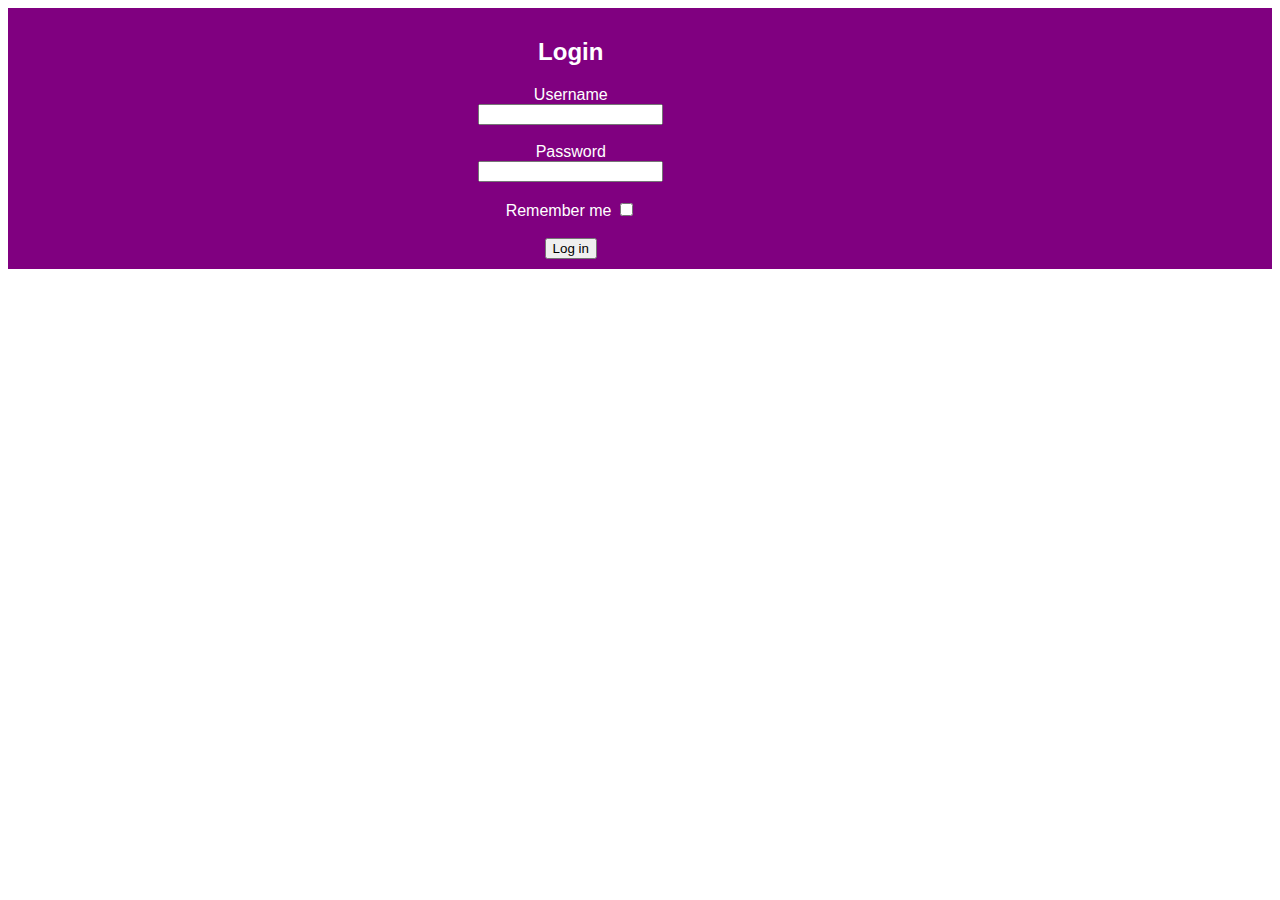
<file: Sign-in and log-in form/index.html>
<!DOCTYPE html>
<html>
    <head></head>
    <title>Log in or Sign up</title>
    <link rel="stylesheet" href="style.css">
    <body>
        <div class="login-signup">
            <div class="login">
                <h2>Login</h2>

                <label>Username</label>
                <br>
                <input type="text" required>
                
                <br>
                <br>
                
                <label>Password</label>
                <br>
                <input type="password" required>
                
                <br>
                <br>

                <label>Remember me</label>
                <input type="checkbox">

                <br>
                <br>

                <button>Log in</button>
            </div>
        </div>
    </body>
</html>
</file>
<file: Sign-in and log-in form/style.css>
body
{
    font-family: Verdana, Geneva, Tahoma, sans-serif;
}

button
{
    cursor: pointer;
}

.login-signup
{
    display: flex;
    width: auto;
    height: auto;
    padding: 10px;
    background-color: purple;
    color: white;
    text-align: center;
    align-items: center;
}

.login
{
    margin-left: 37%;
}
</file>
